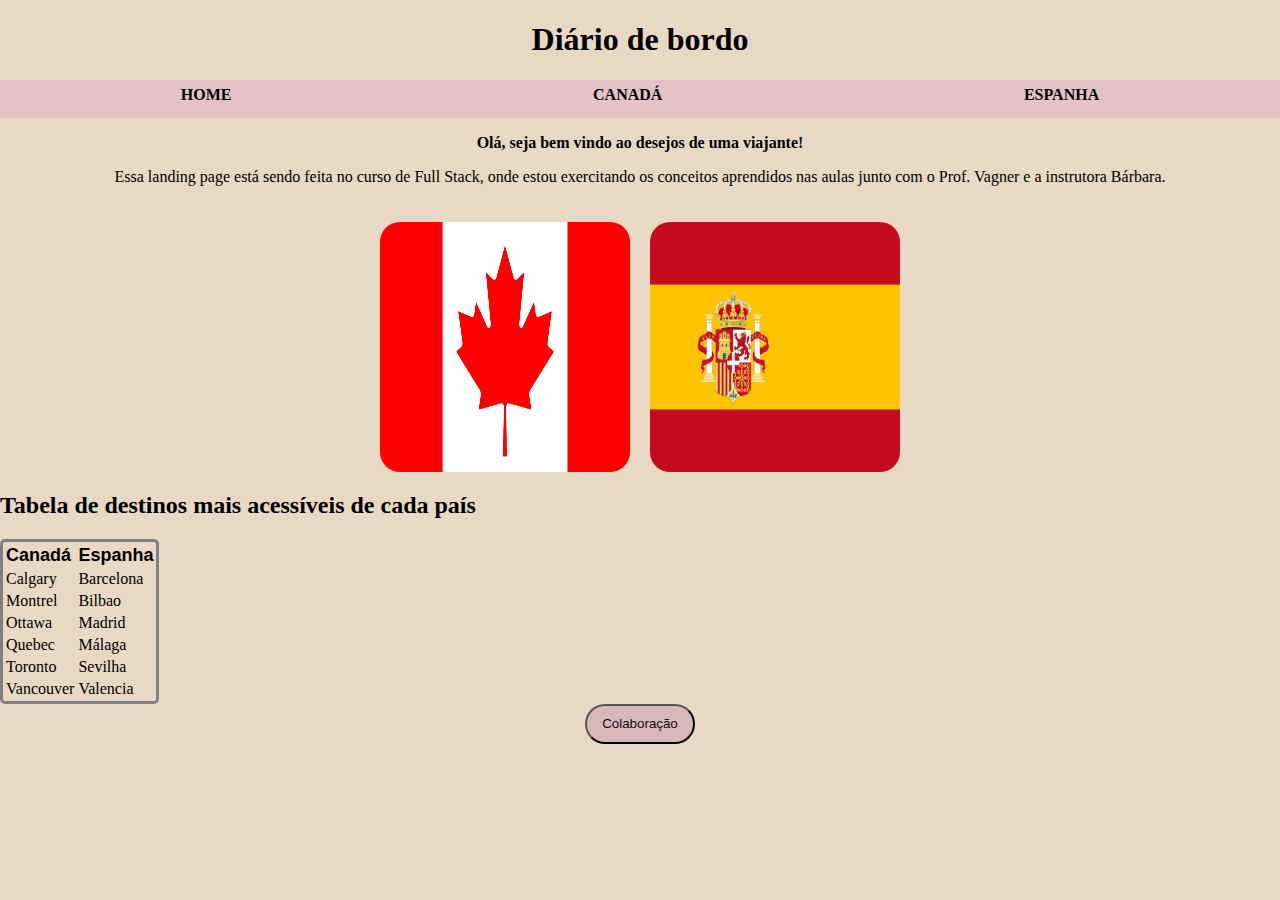
<file: index.html>
<!DOCTYPE html>
<html lang="pt-br">
<head>
    <meta charset="UTF-8">
    <meta name="viewport" content="width=device-width, initial-scale=1.0">
    <link rel="stylesheet" href="css/estilo.css">
    <title>Um lugar que eu gostaria de conhecer!</title>
</head>
<body>
    <h1>Diário de bordo</h1>

    <section class="nav">
        <nav class="nav-menu-horizontal">
            <div class="container-menu-horizontal">
                <a href="index.html"><strong>HOME</strong></a>
                <a href="html/canada.html"><strong>CANADÁ</strong></a>
                <a href="html/espanha.html"><strong>ESPANHA</strong></a>
            </div>
        </nav>
    </section>

    <p id="boas-vindas"><strong>Olá, seja bem vindo ao desejos de uma viajante!</strong></p>
    <p id="texto-inicial">Essa landing page está sendo feita no curso de Full Stack, onde estou exercitando os conceitos aprendidos nas aulas junto com o Prof. Vagner e a instrutora Bárbara.</p>
        <div class="paises">
            <div class="canada">
                <a href="html/canada.html">
                    <img src="imagens/bandeira-canada.png" alt="bandeira do canada">
                </a>
            </div>
            <div class="espanha">
                <a href="html/espanha.html">
                    <img src="imagens/bandeira-espanha.png" alt="bandeira da espanha">
                </a>
            </div>
        </div>

        <h2>Tabela de destinos mais acessíveis de cada país</h2>
        <table class="tabela-destinos">
            <tr>
                <td class="canada-tabela">Canadá</td>
                <td class="espanha-tabela">Espanha</td>
            </tr>
            <tr>
                <td>Calgary</td>
                <td>Barcelona</td>
            </tr>
            <tr>
                <td>Montrel</td>
                <td>Bilbao</td>
            </tr>
            <tr>
                <td>Ottawa</td>
                <td>Madrid</td>
            </tr>
            <tr>
                <td>Quebec</td>
                <td>Málaga</td>
            </tr>
            <tr>
                <td>Toronto</td>
                <td>Sevilha</td>
            </tr>
            <tr>
                <td>Vancouver</td>
                <td>Valencia</td>
            </tr>
        </table>

        <form action="" class="form-button">
            <a href="html/colaboracao.html">
                <input type="button" value="Colaboração" class="button">
            </a>
        </form>

</body>
</html>
</file>
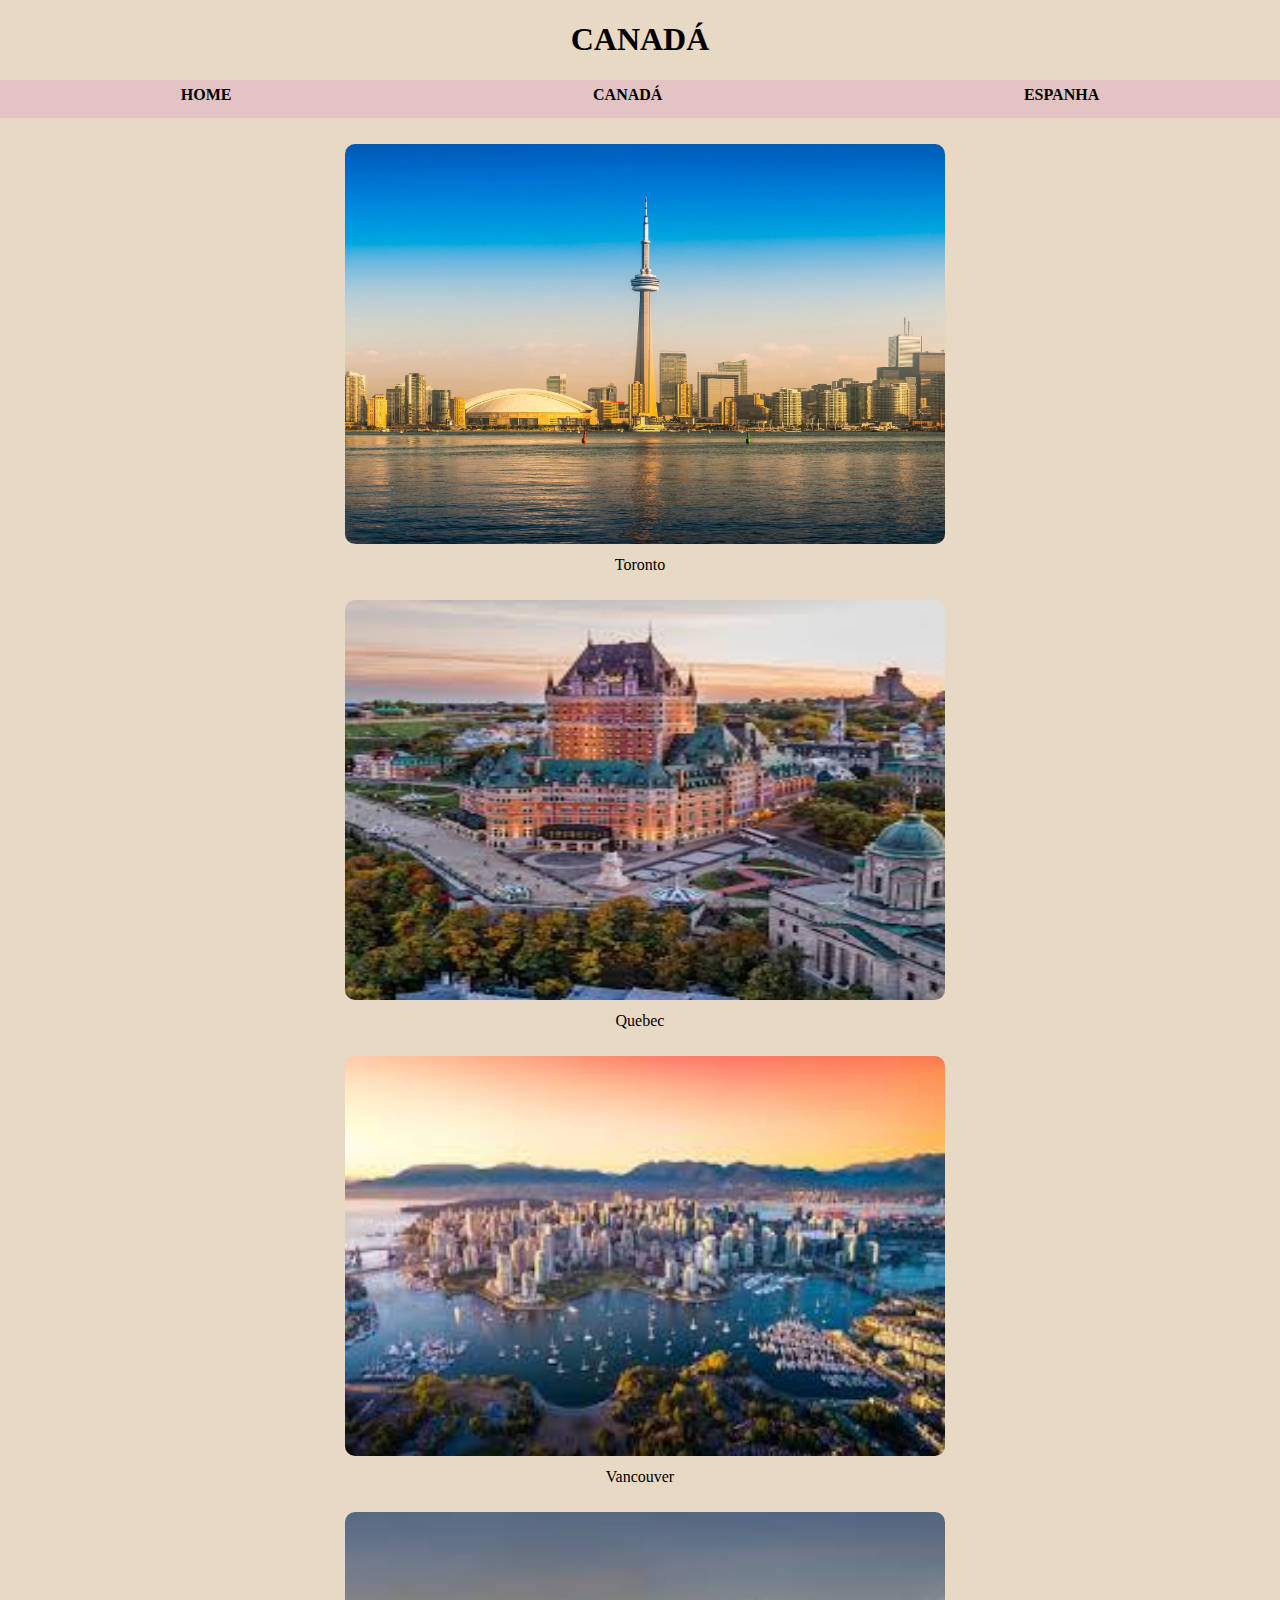
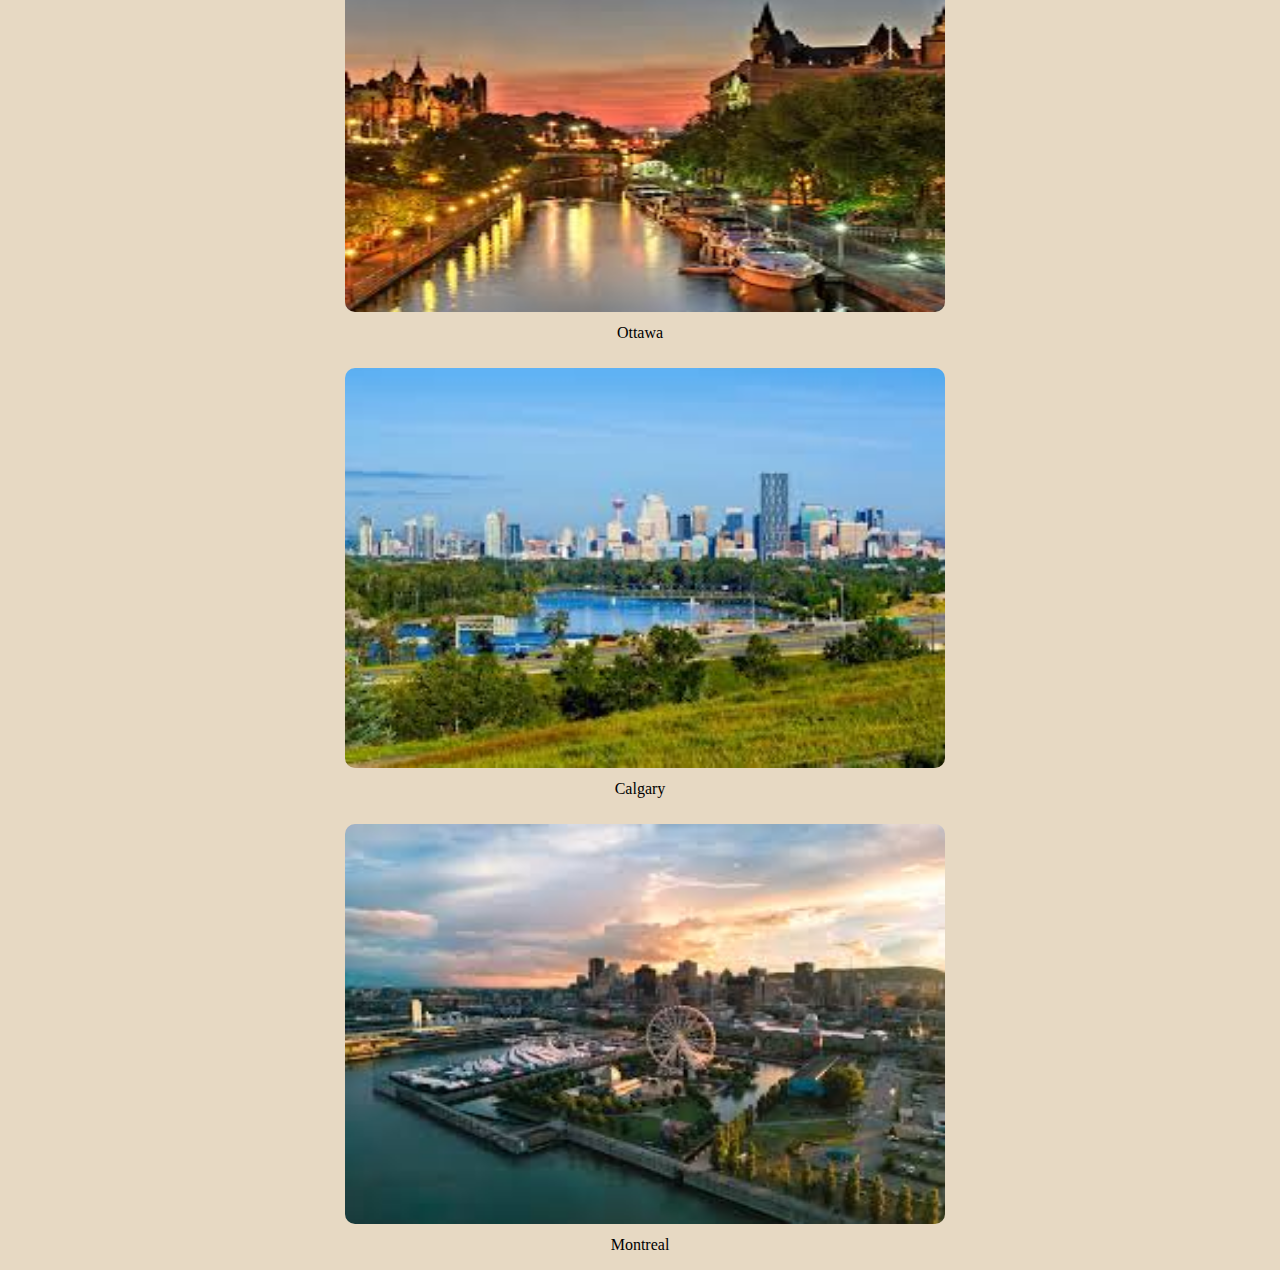
<file: html/canada.html>
<!DOCTYPE html>
<html lang="pt-bt">
<head>
    <meta charset="UTF-8">
    <meta name="viewport" content="width=device-width, initial-scale=1.0">
    <link rel="stylesheet" href="../css/estilo.css">
    <title>Canadá</title>
</head>
<body>
    <h1>CANADÁ</h1>

    <section class="nav">
        <nav class="nav-menu-horizontal">
            <div class="container-menu-horizontal">
                <a href="../index.html"><strong>HOME</strong></a>
                <a href="canada.html"><strong>CANADÁ</strong></a>
                <a href="espanha.html"><strong>ESPANHA</strong></a>
            </div>
        </nav>
    </section>

    <div class="galeria-canada">
        <figure>
            <img src="../imagens/toronto.jpg" alt="toronto">
            <figcaption>Toronto</figcaption>
        </figure>
        <figure>
            <img src="../imagens/quebec.jpeg" alt="quebec">
            <figcaption>Quebec</figcaption>
        </figure>
        <figure>
            <img src="../imagens/vancouver.jpeg" alt="vancouver">
            <figcaption>Vancouver</figcaption>
        </figure>
        <figure>
            <img src="../imagens/ottawa.jpeg" alt="ottawa">
            <figcaption>Ottawa</figcaption>
        </figure>
       <figure>
        <img src="../imagens/calgary.jpeg" alt="calgary">
        <figcaption>Calgary</figcaption>
       </figure>
        <figure>
            <img src="../imagens/montreal.jpeg" alt="montreal">
            <figcaption>Montreal</figcaption>
        </figure>
    </div>
</body>
</html>
</file>
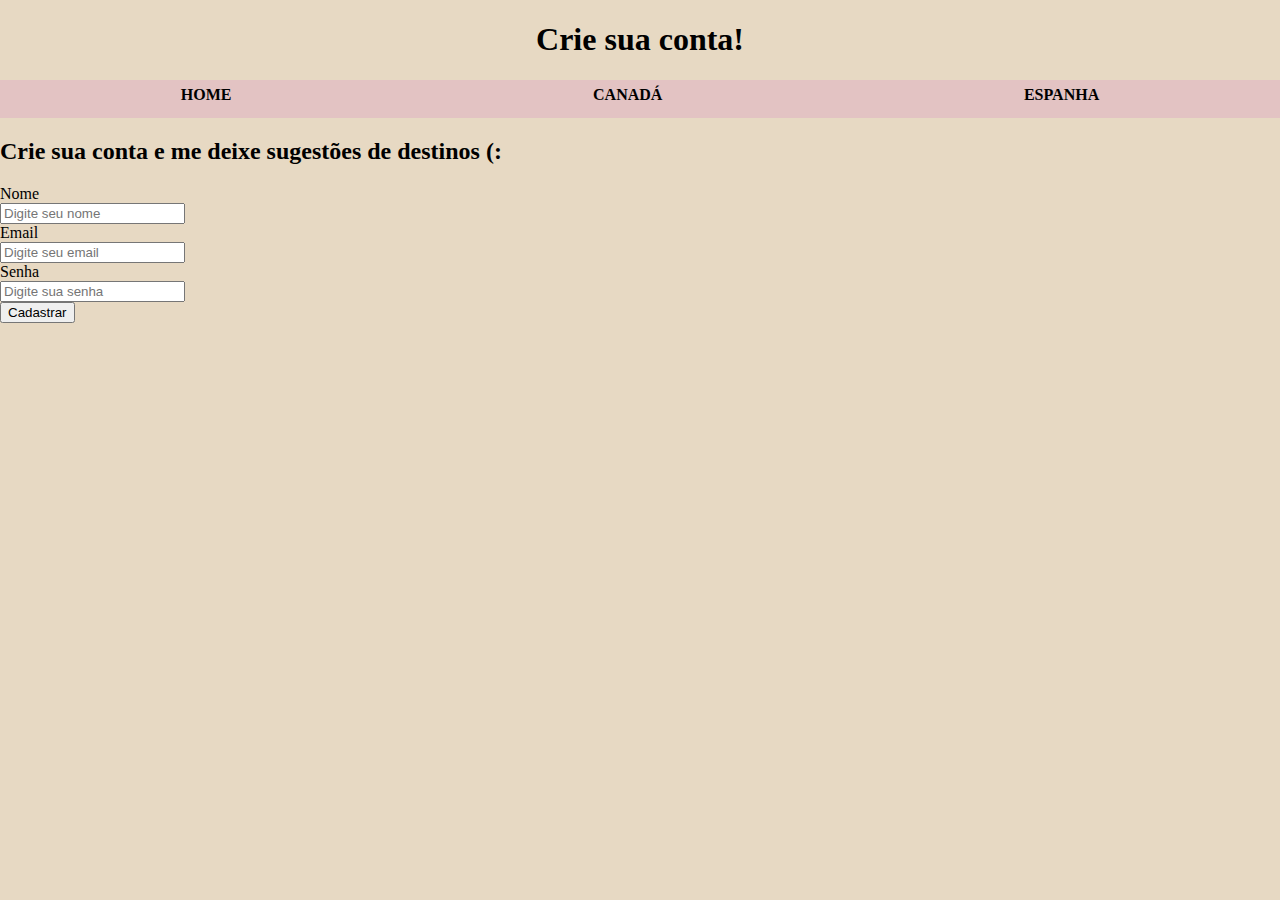
<file: html/colaboracao.html>
<!DOCTYPE html>
<html lang="pt-br">
<head>
    <meta charset="UTF-8">
    <meta name="viewport" content="width=device-width, initial-scale=1.0">
    <link rel="stylesheet" href="../css/estilo.css">
    <title>Espanha</title>
</head>
<body>
    <h1>Crie sua conta!</h1>
    <section class="nav">
        <nav class="nav-menu-horizontal">
            <div class="container-menu-horizontal">
                <a href="../index.html"><strong>HOME</strong></a>
                <a href="canada.html"><strong>CANADÁ</strong></a>
                <a href="espanha.html"><strong>ESPANHA</strong></a>
            </div>
        </nav>
    </section>


    <form action="">
        <div class="container-cadastro">
            <div class="cadastro">
                <h2>Crie sua conta e me deixe sugestões de destinos (:</h2>
                <div class="elementos-cadastro">
                    <label for="">Nome</label>
                    <div class="input">
                        <input type="text" id="nome" name="nome" placeholder="Digite seu nome">
                    </div>
                    <label for="Email">Email</label>
                    <div class="input">
                        <input type="email" name="email" id="email" placeholder="Digite seu email">
                    </div>
                    <label for="">Senha</label>
                    <div class="input">
                        <input type="password" name="senha" id="senha" placeholder="Digite sua senha">
                    </div>
                    <div class="container-btn-cadastrar">
                        <button type="submit" class="form-btn-cadastrar">
                            Cadastrar
                        </button>
                    </div>
                </div>
            </div>
       </div>
    </form>
</file>
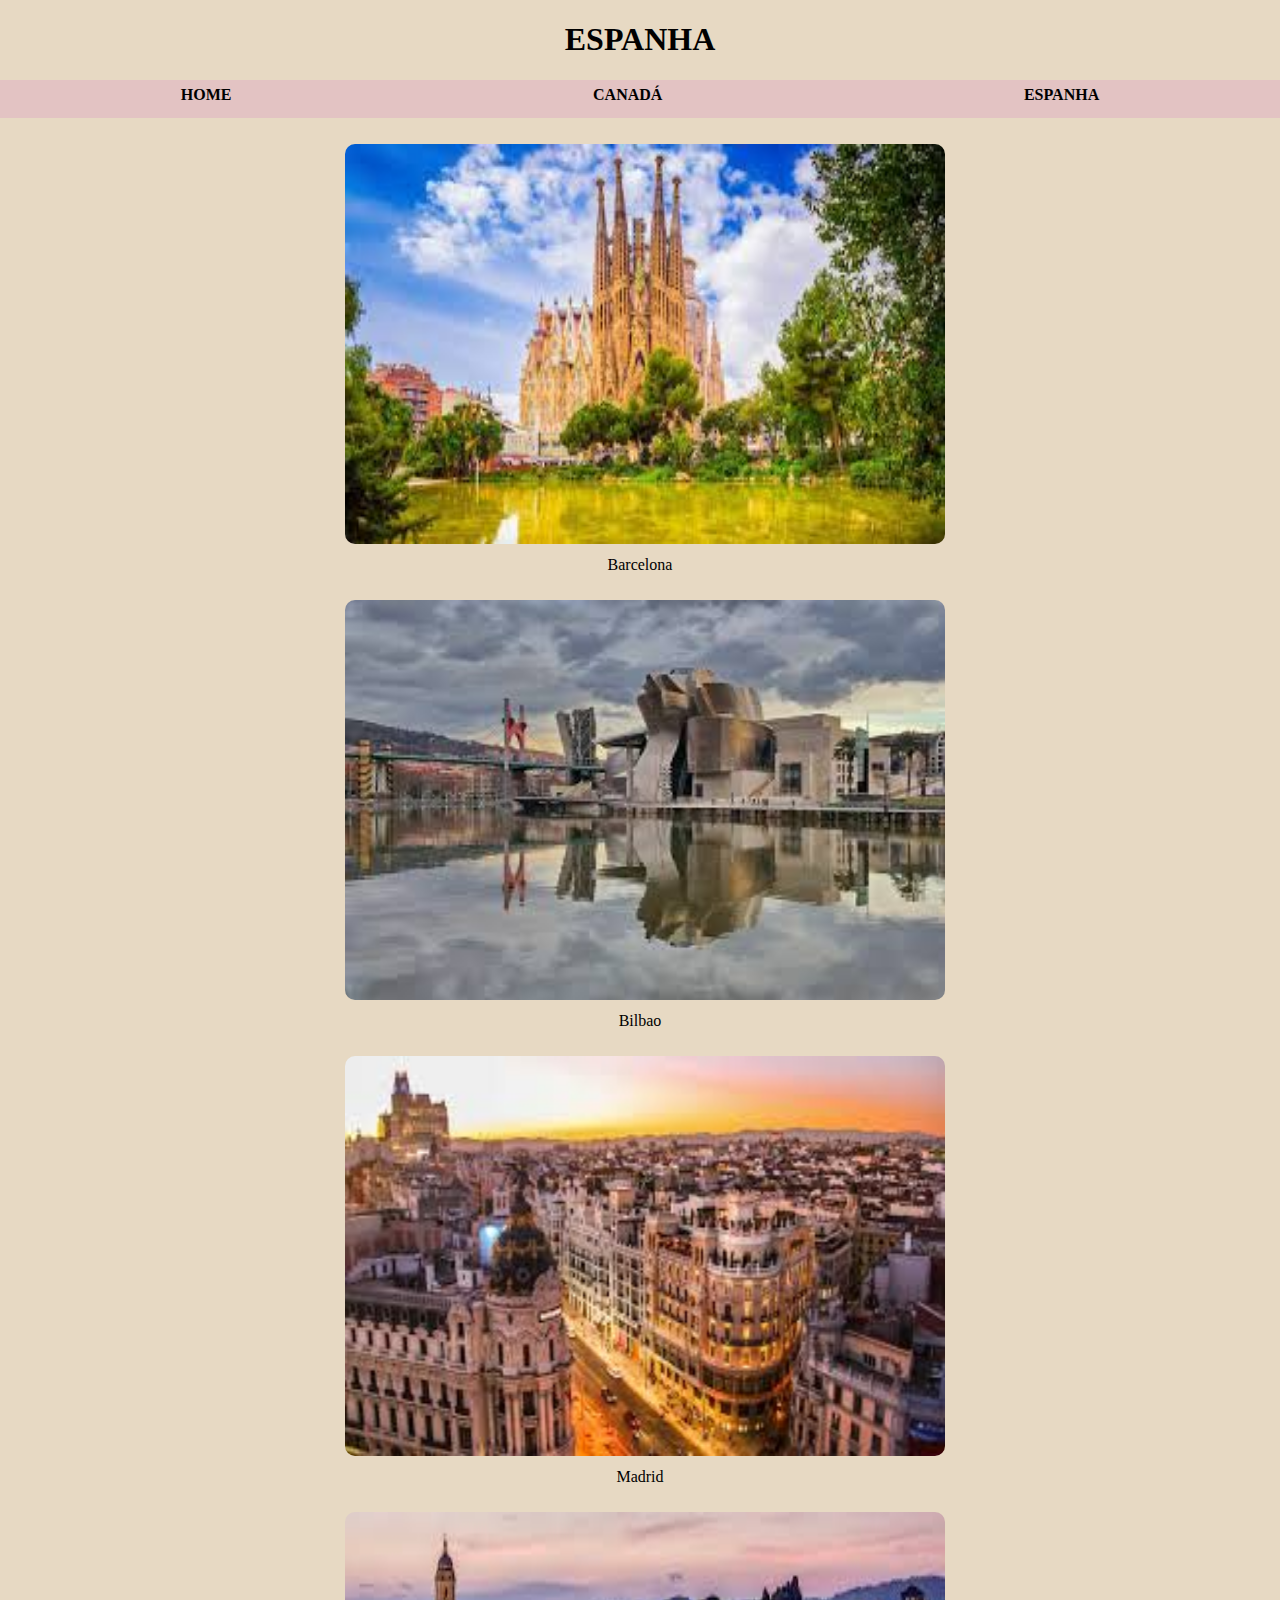
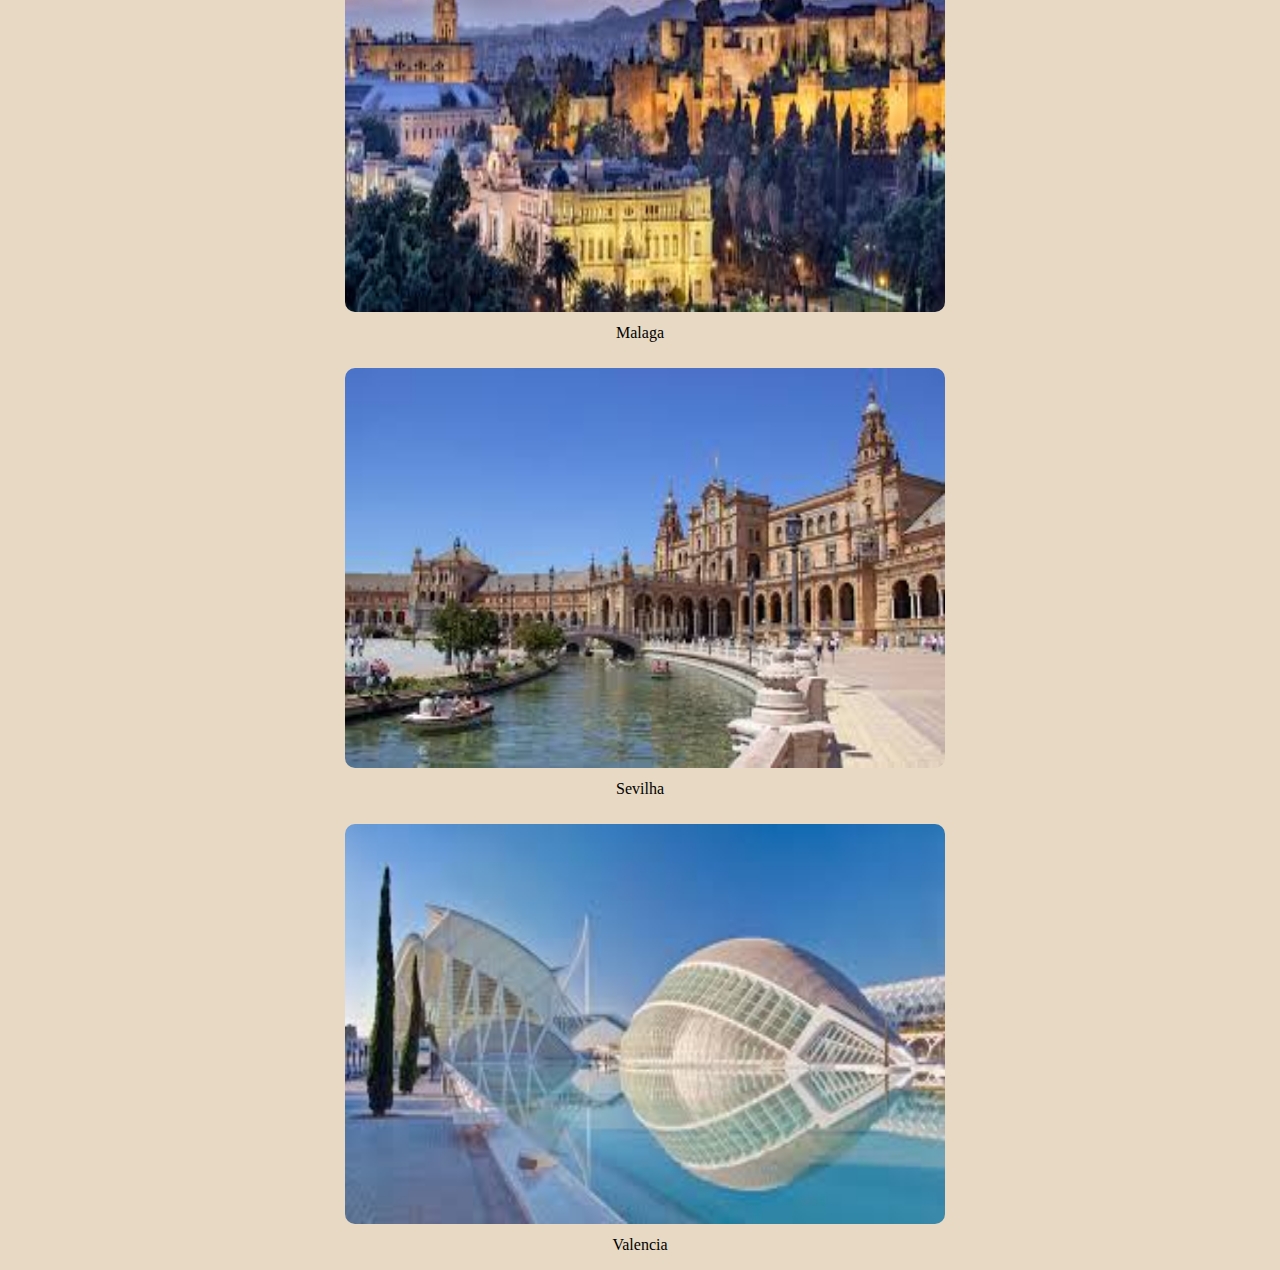
<file: html/espanha.html>
<!DOCTYPE html>
<html lang="pt-br">
<head>
    <meta charset="UTF-8">
    <meta name="viewport" content="width=device-width, initial-scale=1.0">
    <link rel="stylesheet" href="../css/estilo.css">
    <title>Espanha</title>
</head>
<body>
    <h1>ESPANHA</h1>
    <section class="nav">
        <nav class="nav-menu-horizontal">
            <div class="container-menu-horizontal">
                <a href="../index.html"><strong>HOME</strong></a>
                <a href="canada.html"><strong>CANADÁ</strong></a>
                <a href="espanha.html"><strong>ESPANHA</strong></a>
            </div>
        </nav>
    </section>

    <div class="galeria-espanha">
        <figure>
            <img src="../imagens/barcelona.jpeg" alt="barcelona">
            <figcaption>Barcelona</figcaption>
        </figure>
        <figure>
            <img src="../imagens/bilbao.jpeg" alt="bilbao">
            <figcaption>Bilbao</figcaption>
        </figure>
       <figure>
        <img src="../imagens/madrid.jpeg" alt="madrid">
        <figcaption>Madrid</figcaption>
       </figure>
        <figure>
            <img src="../imagens/malaga.jpeg" alt="malaga">
            <figcaption>Malaga</figcaption>
        </figure>
        <figure>
            <img src="../imagens/sevilha.jpeg" alt="sevilha">
            <figcaption>Sevilha</figcaption>
        </figure>
        <figure>
            <img src="../imagens/valencia.jpeg" alt="valencia">
            <figcaption>Valencia</figcaption>
        </figure>
    </div>
</body>
</html>
</file>
<file: css/estilo.css>
body {
    background-color: rgb(231, 217, 195);
    margin: 0;
    padding: 0;
}

h1 {
    text-align: center;
}

a {
    text-decoration: none;
    color: black;
}

/* criação nav de menu horizontal */
.nav-menu-horizontal {
    height: 38px;
    background-color: rgb(227, 195, 195);
    color: aliceblue;
}

.container-menu-horizontal {
    display: flex;
    flex-direction: row;
    justify-content: space-around;
    padding-top: 6px;
    color: white;
}

#boas-vindas, #texto-inicial {
    display: flex;
    justify-content: center;
}

.paises {
    display: flex;
    flex-direction: row;
    justify-content: center;
    padding-top: 20px;
    gap: 20px;
}

.paises img{
    display: flex;
    width: 250px;
    height: 250px;
    border-radius: 20px;
}

table {
    border-style: solid;
    border-radius: 5px;
}

.canada-tabela, .espanha-tabela {
    font-family: Arial, "Helvetica Neue", Helvetica, sans-serif;
    font-size: large;
    font-weight: bold;
}


.galeria-canada img, .galeria-espanha img {
    width: 600px;
    height: 400px;
    border-radius: 10px;
    transition: transform 0.3s;
    margin-top: 10px;
    margin-left: 10px;
}

.galeria-canada img:hover, .galeria-espanha img:hover {
    transform: scale(1.05);
}

figure {
    text-align: center;
}

figcaption {
    margin-top: 8px;
}

.table-destinos {
    margin: 0 auto;
    border: 2px solid black;
    border-collapse: collapse;
}

.button {
    background-color: rgb(216, 183, 183);
    color: rgb(15, 15, 15);
    width: 110px;
    height: 40px;
    border-radius: 40px;
}

.form-button {
    text-align: center;
}
</file>
